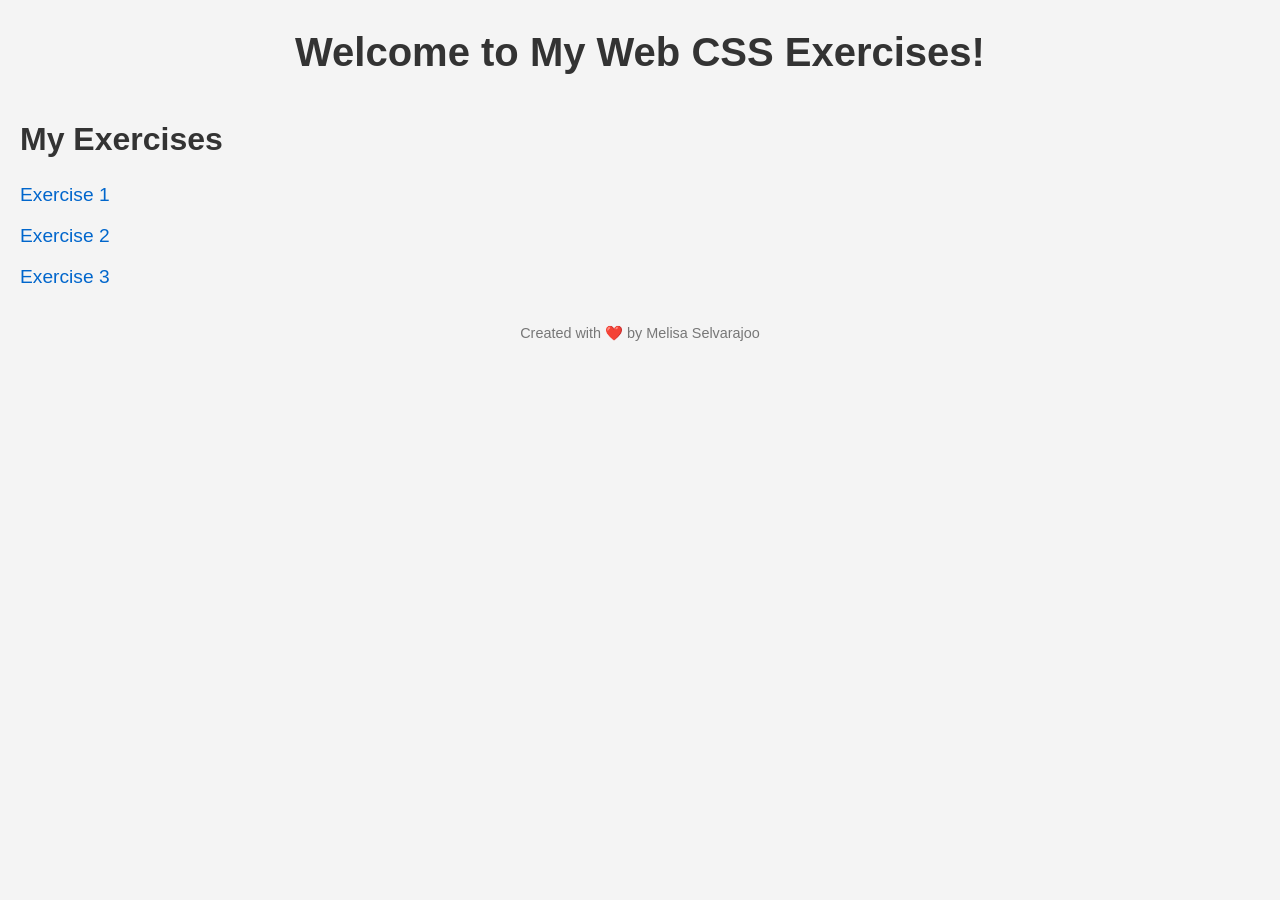
<file: index.html>
<!DOCTYPE html>
<html lang="en">
<head>
    <meta charset="UTF-8">
    <meta name="viewport" content="width=device-width, initial-scale=1.0">
    <meta http-equiv="X-UA-Compatible" content="ie=edge">
    <title>Web CSS Exercises</title>
    <link rel="stylesheet" href="style.css"> <!-- Link to your CSS file -->
</head>
<body>
    <header>
        <h1>Welcome to My Web CSS Exercises!</h1>
    </header>

    <main>
        <section class="exercises">
            <h2>My Exercises</h2>
            <ul>
                <li><a href="exercises/exercise1/index.html">Exercise 1</a></li>
                <li><a href="exercises/exercise2/index.html">Exercise 2</a></li>
                <li><a href="exercises/exercise3/index.html">Exercise 3</a></li>
            </ul>
        </section>
    </main>

    <footer>
        <p>Created with ❤️ by Melisa Selvarajoo</p>
    </footer>
</body>
</html>
</file>
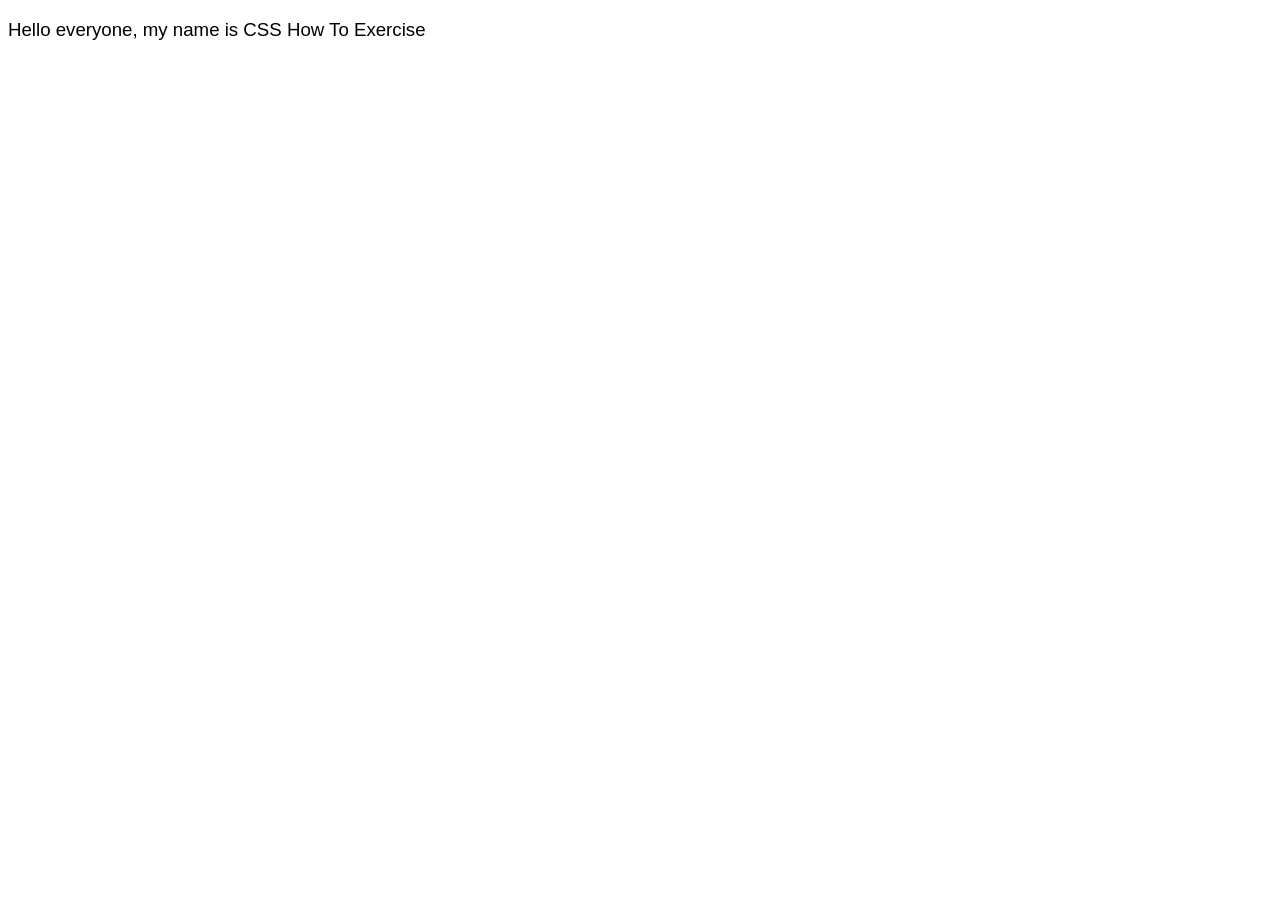
<file: exercises/exercise1/index.html>
<!DOCTYPE html>
<html>
<head>
    <meta charset="UTF-8">
    <title>Exercise 1</title>
    <link rel="stylesheet" href="style.css">
</head>
<body>
    <p>Hello everyone, my name is CSS How To Exercise</p>
</body>
</html>
</file>
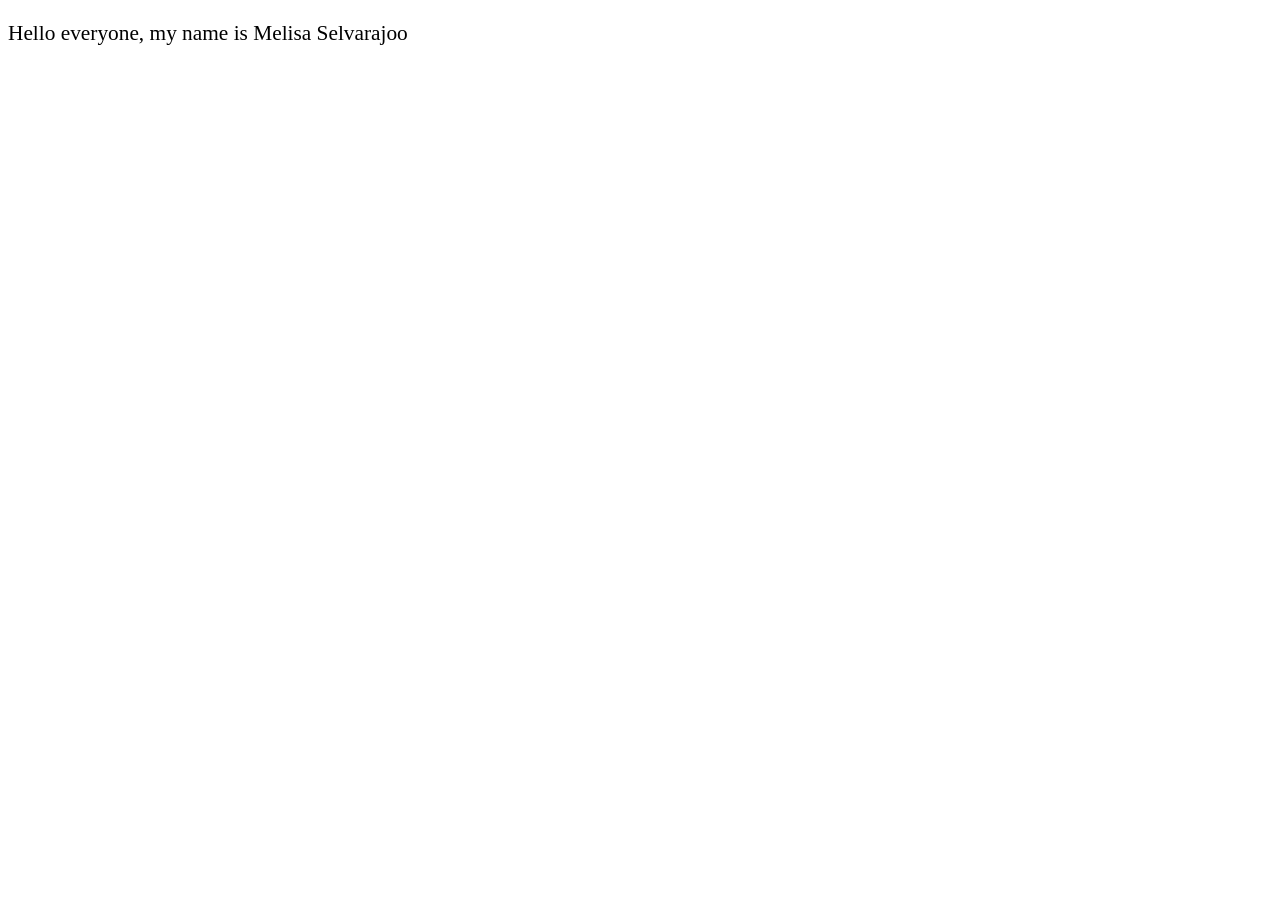
<file: exercises/exercise2/index.html>
<!DOCTYPE html>
<html>
<head>
    <meta charset="UTF-8">
    <title>Exercise 2</title>
</head>
<body>
    <p style="font-family: 'Times New Roman', serif; font-size: 16pt;">
        Hello everyone, my name is Melisa Selvarajoo
    </p>
</body>
</html>
</file>
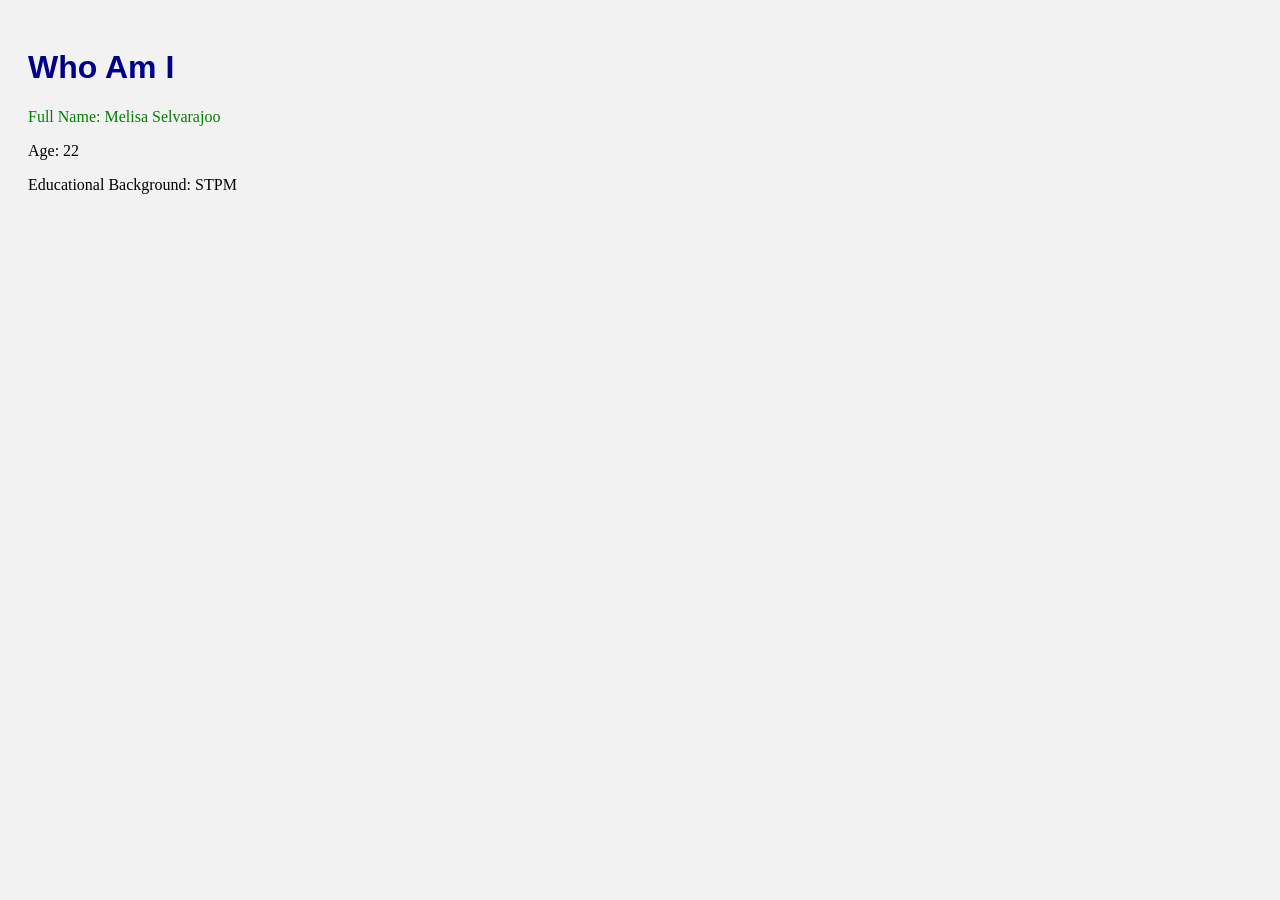
<file: exercises/exercise3/index.html>
<!DOCTYPE html>
<html>
<head>
    <meta charset="UTF-8">
    <title>Who Am I</title>
    <link rel="stylesheet" href="style.css">
    <style>
        h1 {
            color: darkblue;
            font-family: Arial, sans-serif;
        }
    </style>
</head>
<body>
    <h1>Who Am I</h1>
    <p style="color: green;">Full Name: Melisa Selvarajoo</p>
    <p>Age: 22</p>
    <p>Educational Background: STPM</p>
</body>
</html>
</file>
<file: style.css>
/* Basic CSS Reset */
* {
    margin: 0;
    padding: 0;
    box-sizing: border-box;
}

body {
    font-family: Arial, sans-serif;
    line-height: 1.6;
    background-color: #f4f4f4;
    color: #333;
    padding: 20px;
}

/* Header styles */
header {
    text-align: center;
    margin-bottom: 30px;
}

header h1 {
    font-size: 2.5rem;
    color: #333;
}

/* Main section */
main {
    margin-top: 20px;
}

.exercises h2 {
    font-size: 2rem;
    margin-bottom: 15px;
}

/* Style for the list of exercises */
ul {
    list-style-type: none;
}

ul li {
    margin: 10px 0;
}

ul li a {
    text-decoration: none;
    font-size: 1.2rem;
    color: #0066cc;
    transition: color 0.3s ease;
}

ul li a:hover {
    color: #004b99;
}

/* Footer styles */
footer {
    text-align: center;
    margin-top: 30px;
    font-size: 0.9rem;
    color: #777;
}
</file>
<file: exercises/exercise1/style.css>
body {
    font-family: Verdana, sans-serif;
    font-size: 14pt;
}
</file>
<file: exercises/exercise3/style.css>
body {
    background-color: #f2f2f2;
    font-family: Georgia, serif;
    padding: 20px;
}
</file>
